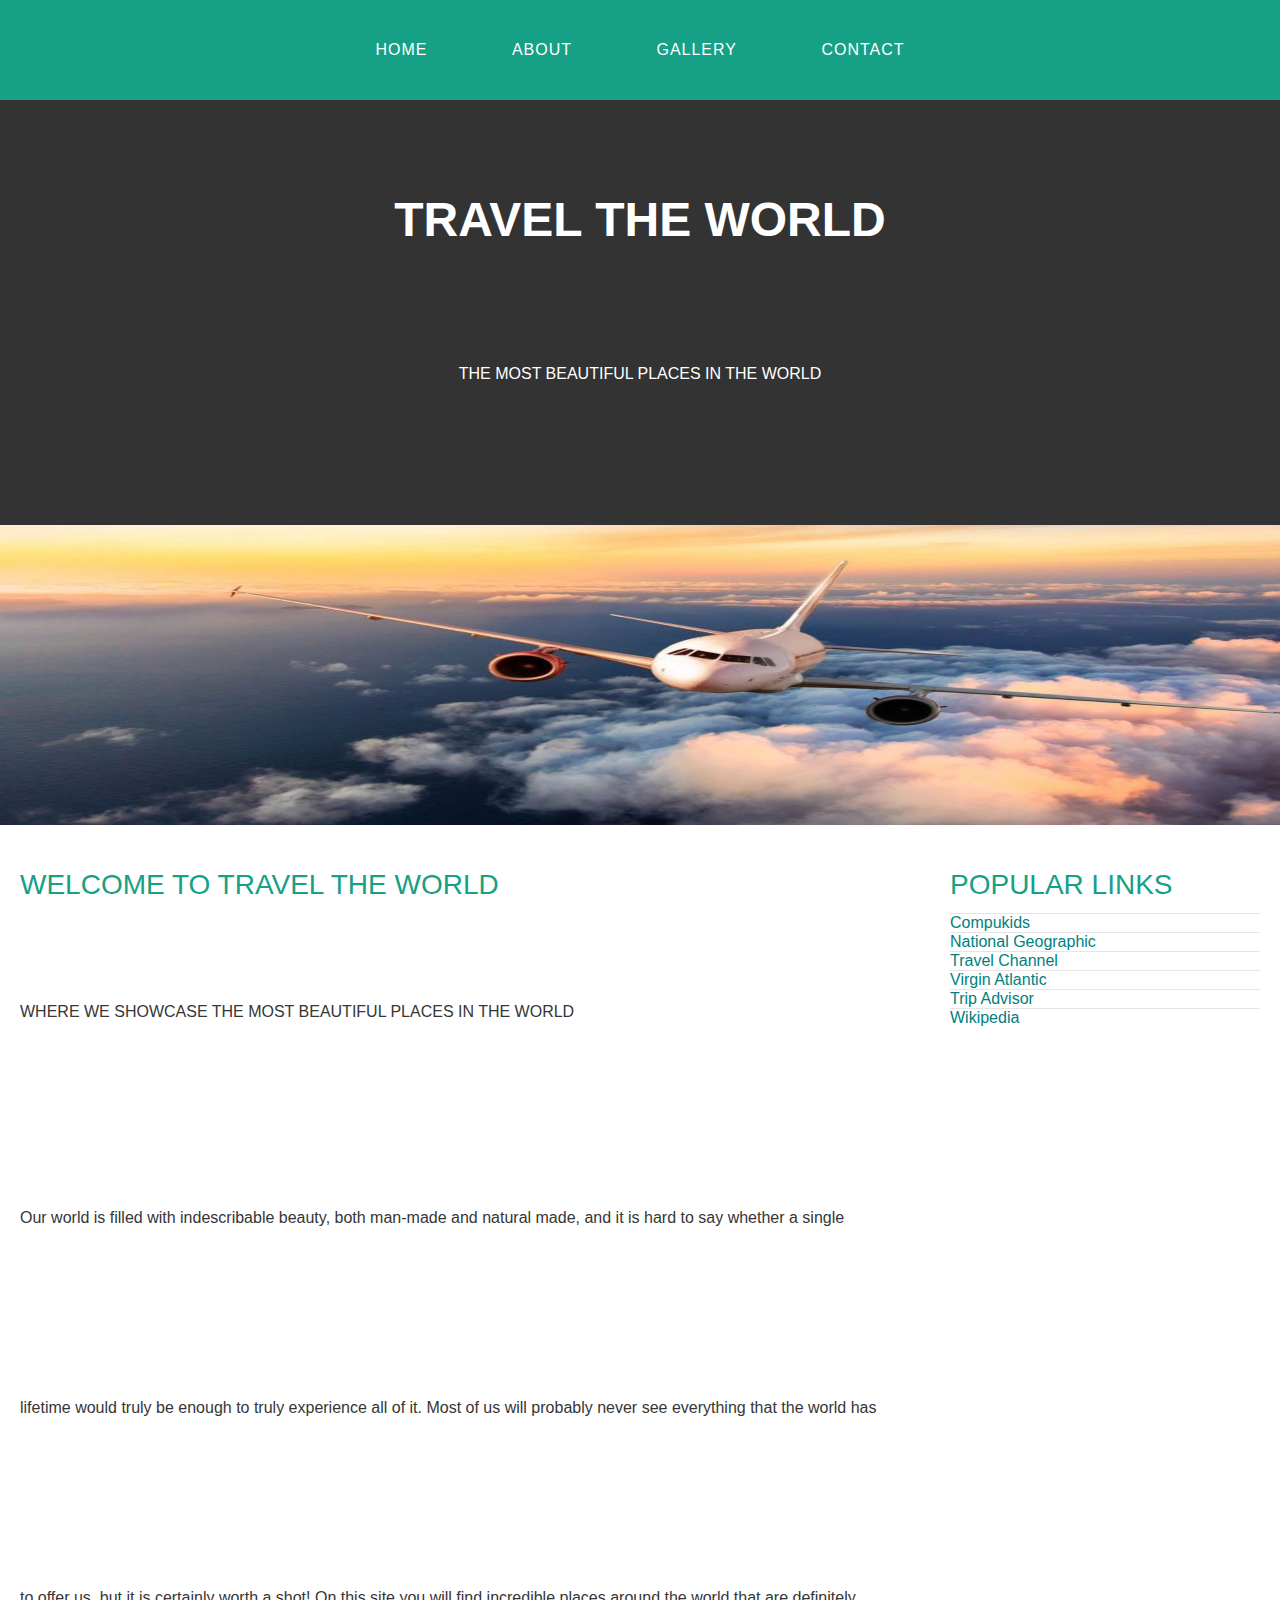
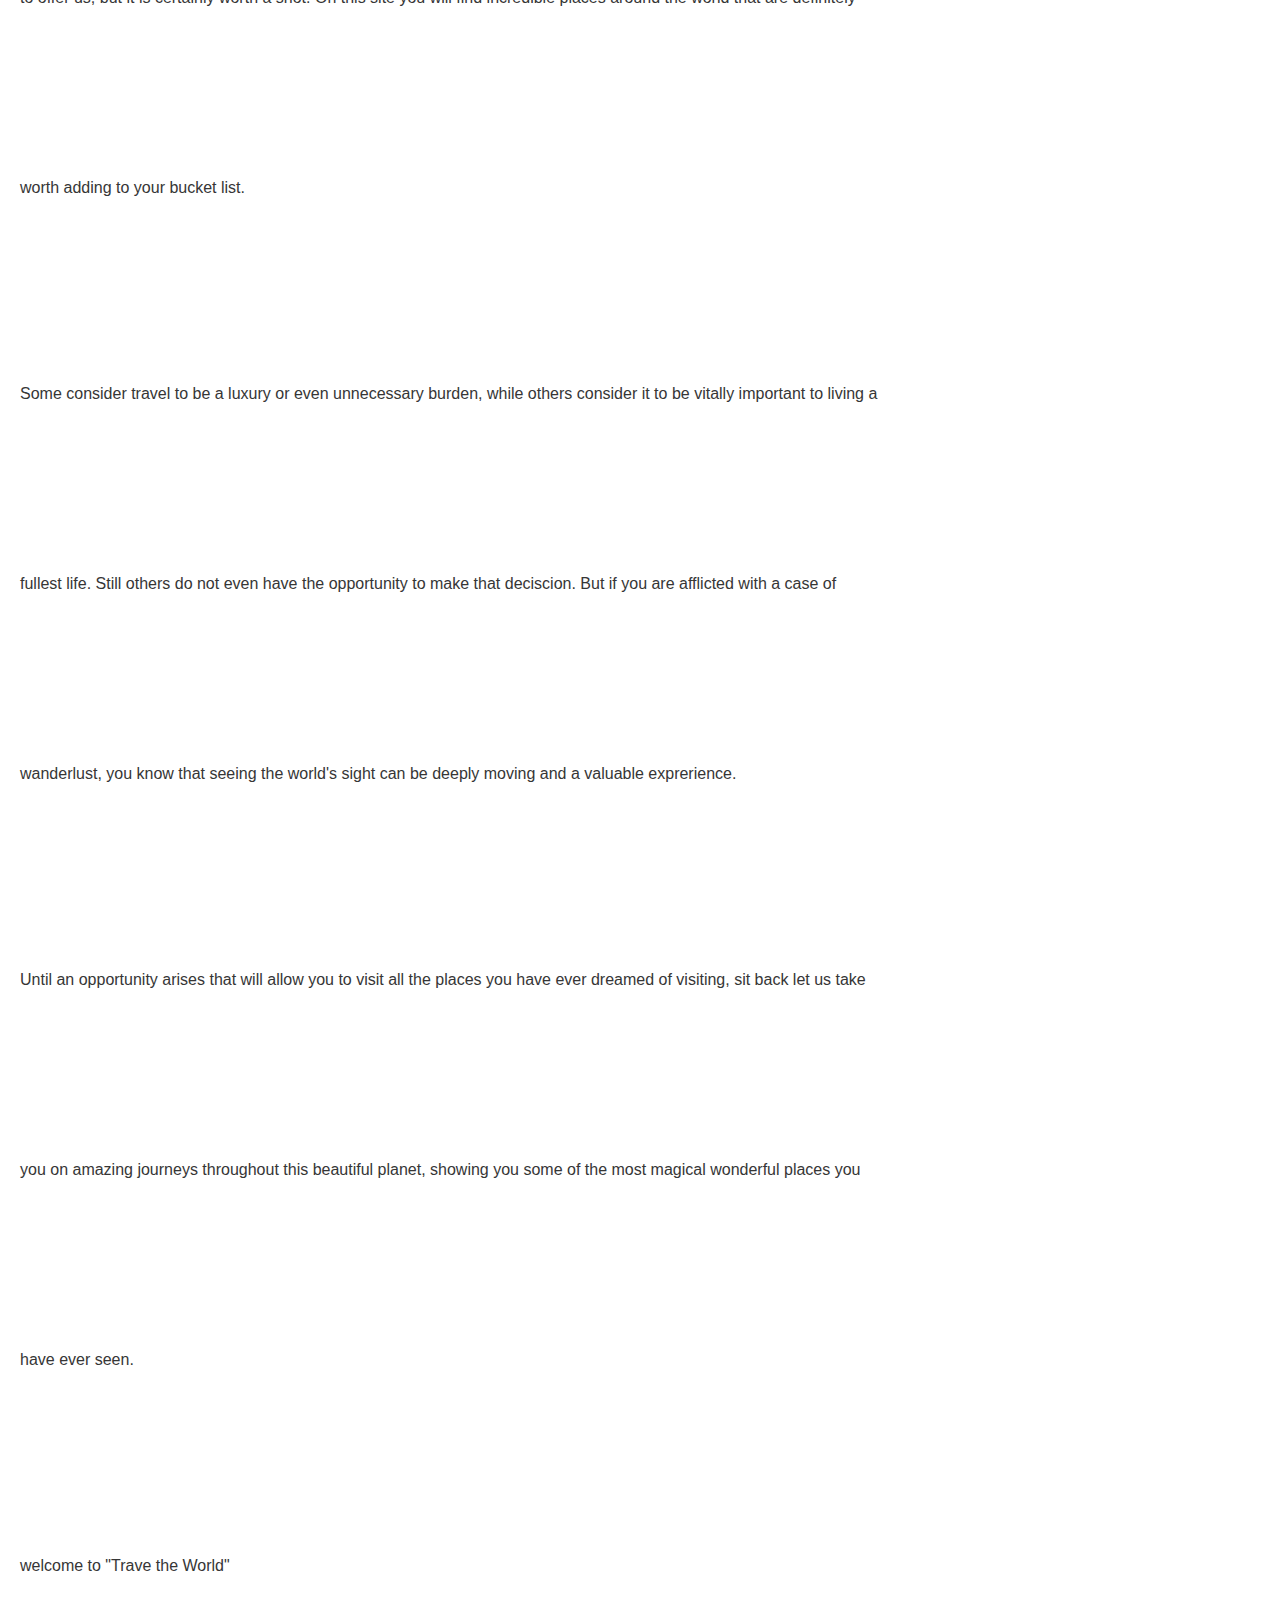
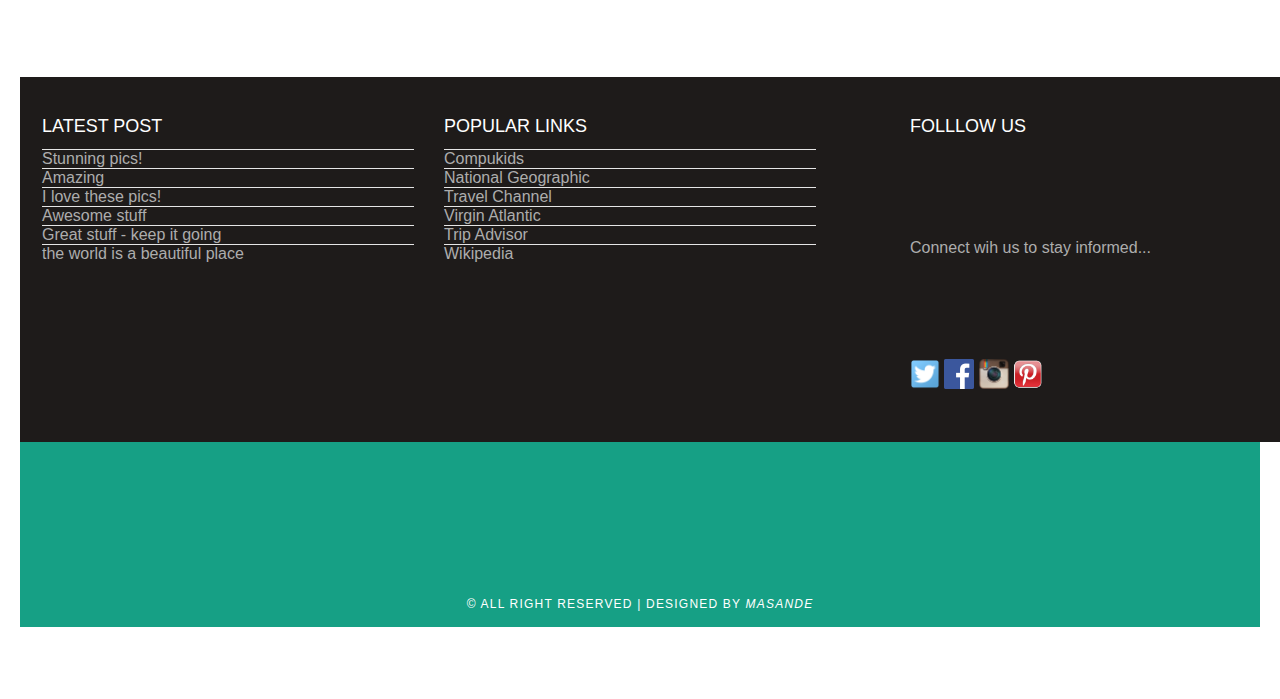
<file: index.html>
<!DOCTYPE html>
<html>
<head>
	<title>Travel The World</title>
	<link rel="stylesheet" href="style.css">
	</head>
	
	<body>
		<div id="menu">
			<ul>
				<li><a href="index.html">Home</a></li>
				<li><a href="about.html">About</a></li>
				<li><a href="gallery.html">Gallery</a></li>
				<li><a href="contact.html">Contact</a></li>
			</ul>
		</div>
		
		<div id="header">
			<h1>TRAVEL THE WORLD</h1>
			<p>THE MOST BEAUTIFUL PLACES IN THE WORLD</p>
		</div>
		
		<div id="banner">
			<img src="images/Air Travel.jpg"/>
		</div>
		
		<div id="page">
			<div id="content">
				<h2> Welcome To Travel The World</h2>
				<p>WHERE WE SHOWCASE THE MOST BEAUTIFUL PLACES IN THE WORLD</p>	
				<p>Our world is filled with indescribable beauty, both man-made and natural made, and it is hard to say whether a single lifetime would truly be enough to truly experience all of it. Most of us will probably never see everything that the world has to offer us, but it is certainly worth a shot! On this site you will find incredible places around the world that are definitely worth adding to your bucket list.</p>
				<p>Some consider travel to be a luxury or even unnecessary burden, while others consider it to be vitally important to living a fullest life. Still others do not even have the opportunity to make that deciscion. But if you are afflicted with a case of wanderlust, you know that seeing the world's sight can be deeply moving and a valuable exprerience.</p>
				<p>Until an opportunity arises that will allow you to visit all the places you have ever dreamed of visiting, sit back let us take you on amazing journeys throughout this beautiful planet, showing you some of the most magical wonderful places you have ever seen.</p>
				<p>welcome to "Trave the World"</p>
			</div>
			
			<div id="sidebar">
				<h2>Popular Links</h2>
				<ul class="styled">
					<li><a href="http://www.compukids.me">Compukids</a></li>
					<li><a href="http://www.nationalgeographic.com">National Geographic</a></li>
					<li><a href="http://www.travelchannel.com">Travel Channel</a></li>
					<li><a href="http://www.virgin-atlantic.com/us/en.html">Virgin Atlantic</a></li>
					<li><a href="http://www.tripadvisor.com">Trip Advisor</a></li>
					<li><a href="http://www.wikipedia.org/wiki/Main_Page">Wikipedia</a></li>
				</ul>
			</div>
			
			<div id="footer">
				
				<div id="box1">
					<h2>latest Post</h2>
					<ul class="styled">
						<li><a href="#">Stunning pics!</a></li>
						<li><a href="#">Amazing</a></li>
						<li><a href="#">I love these pics!</a></li>
						<li><a href="#">Awesome stuff</a></li>
						<li><a href="#">Great stuff - keep it going</a></li>
						<li><a href="#">the world is a beautiful place</a></li>
					</ul>
				</div>
				
				<div id="box2">
				    <h2>Popular Links</h2>
				 <ul class="styled">
					<li><a href="http://www.compukids.me">Compukids</a></li>
					<li><a href="http://www.nationalgeographic.com">National Geographic</a></li>
					<li><a href="http://www.travelchannel.com">Travel Channel</a></li>
					<li><a href="http://www.virgin-atlantic.com/us/en.html">Virgin Atlantic</a></li>
					<li><a href="http://www.tripadvisor.com">Trip Advisor</a></li>
					<li><a href="http://www.wikipedia.org/wiki/Main_Page">Wikipedia</a></li>
				</ul>
				</div>
				
				<div id="box3">
					<h2>Folllow us</h2>
					<p>Connect wih us to stay informed...</p>
					<a href="#"><img src="images/twitter.png" height="30"/></a>
					<a href="#"><img src="images/facebook.png" height="30"/></a>
					<a href="#"><img src="images/instagram.png" height="30"/></a>
					<a href="#"><img src="images/pinterest.png" height="30"/></a>
				</div>
				
			</div>
			
			<div id="copyright">
				<p>&copy; All Right Reserved | Designed by <i>MASANDE</i></p>
			</div>
			
		</div>
	</body>
</html>
</file>
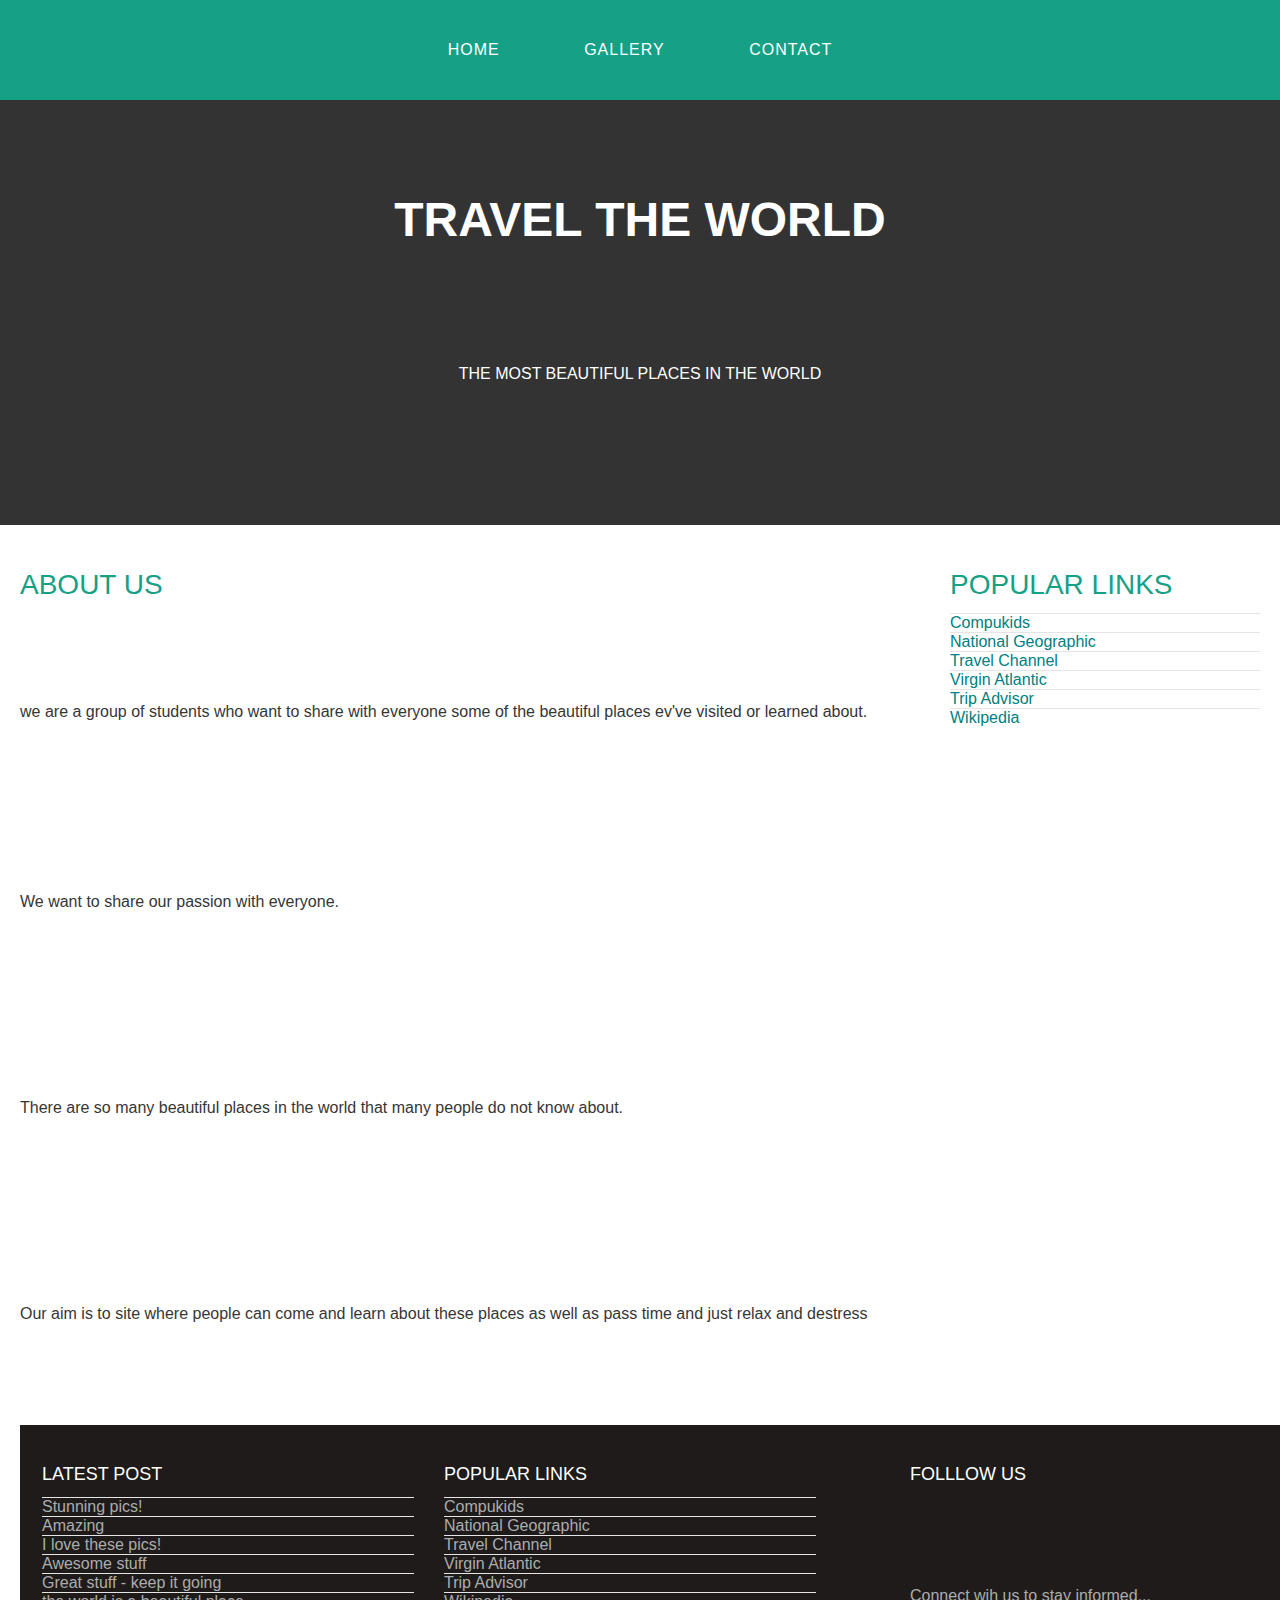
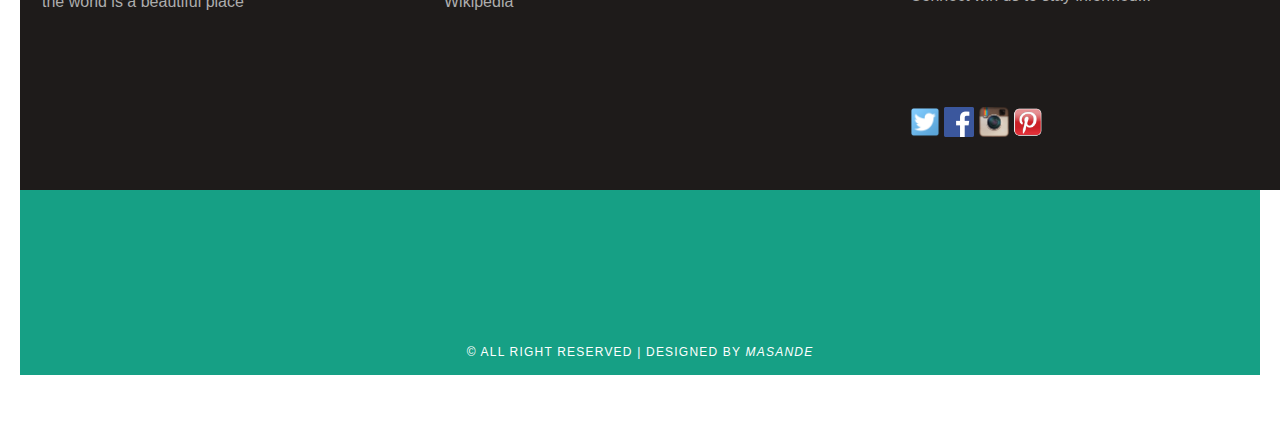
<file: about.html>
<!DOCTYPE html>
<html>
<head>
	<title>Travel The World</title>
	<link rel="stylesheet" href="style.css">
	</head>
	
	<body>
		<div id="menu">
			<ul>
				<li><a href="index.html">Home</a></li>
				<li><a href="gallery.html">Gallery</a></li>
				<li><a href="contact.html">Contact</a></li>
			</ul>
		</div>
		
		<div id="header">
			<h1>TRAVEL THE WORLD</h1>
			<p>THE MOST BEAUTIFUL PLACES IN THE WORLD</p>
		</div>
		
		<div id="page">
			<div id="content">
				<h2> About Us</h2>
				<p>we are a group of students who want to share with everyone some of the beautiful places ev've visited or learned about. We want to share our passion with everyone.</p>
				
				<p>There are so many beautiful places in the world that many people do not know about.</p>
				
				<p>Our aim is to site where people can come and learn about these places as well as pass time and just relax and destress</p>
			</div>
			
			<div id="sidebar">
			</div>
			
			<div id="sidebar">
				<h2>Popular Links</h2>
				<ul class="styled">
					<li><a href="http://www.compukids.me">Compukids</a></li>
					<li><a href="http://www.nationalgeographic.com">National Geographic</a></li>
					<li><a href="http://www.travelchannel.com">Travel Channel</a></li>
					<li><a href="http://www.virgin-atlantic.com/us/en.html">Virgin Atlantic</a></li>
					<li><a href="http://www.tripadvisor.com">Trip Advisor</a></li>
					<li><a href="http://www.wikipedia.org/wiki/Main_Page">Wikipedia</a></li>
				</ul>
			</div>
			
			<div id="footer">
				
				<div id="box1">
					<h2>latest Post</h2>
					<ul class="styled">
						<li><a href="#">Stunning pics!</a></li>
						<li><a href="#">Amazing</a></li>
						<li><a href="#">I love these pics!</a></li>
						<li><a href="#">Awesome stuff</a></li>
						<li><a href="#">Great stuff - keep it going</a></li>
						<li><a href="#">the world is a beautiful place</a></li>
					</ul>
				</div>
				
				<div id="box2">
				    <h2>Popular Links</h2>
				 <ul class="styled">
					<li><a href="http://www.compukids.me">Compukids</a></li>
					<li><a href="http://www.nationalgeographic.com">National Geographic</a></li>
					<li><a href="http://www.travelchannel.com">Travel Channel</a></li>
					<li><a href="http://www.virgin-atlantic.com/us/en.html">Virgin Atlantic</a></li>
					<li><a href="http://www.tripadvisor.com">Trip Advisor</a></li>
					<li><a href="http://www.wikipedia.org/wiki/Main_Page">Wikipedia</a></li>
				</ul>
				</div>
				
				<div id="box3">
					<h2>Folllow us</h2>
					<p>Connect wih us to stay informed...</p>
					<a href="#"><img src="images/twitter.png" height="30"/></a>
					<a href="#"><img src="images/facebook.png" height="30"/></a>
					<a href="#"><img src="images/instagram.png" height="30"/></a>
					<a href="#"><img src="images/pinterest.png" height="30"/></a>
				</div>
				
			</div>
			
			<div id="copyright">
				<p>&copy; All Right Reserved | Designed by <i>MASANDE</i></p>
			</div>
			
		</div>
	</body>
</html>
</file>
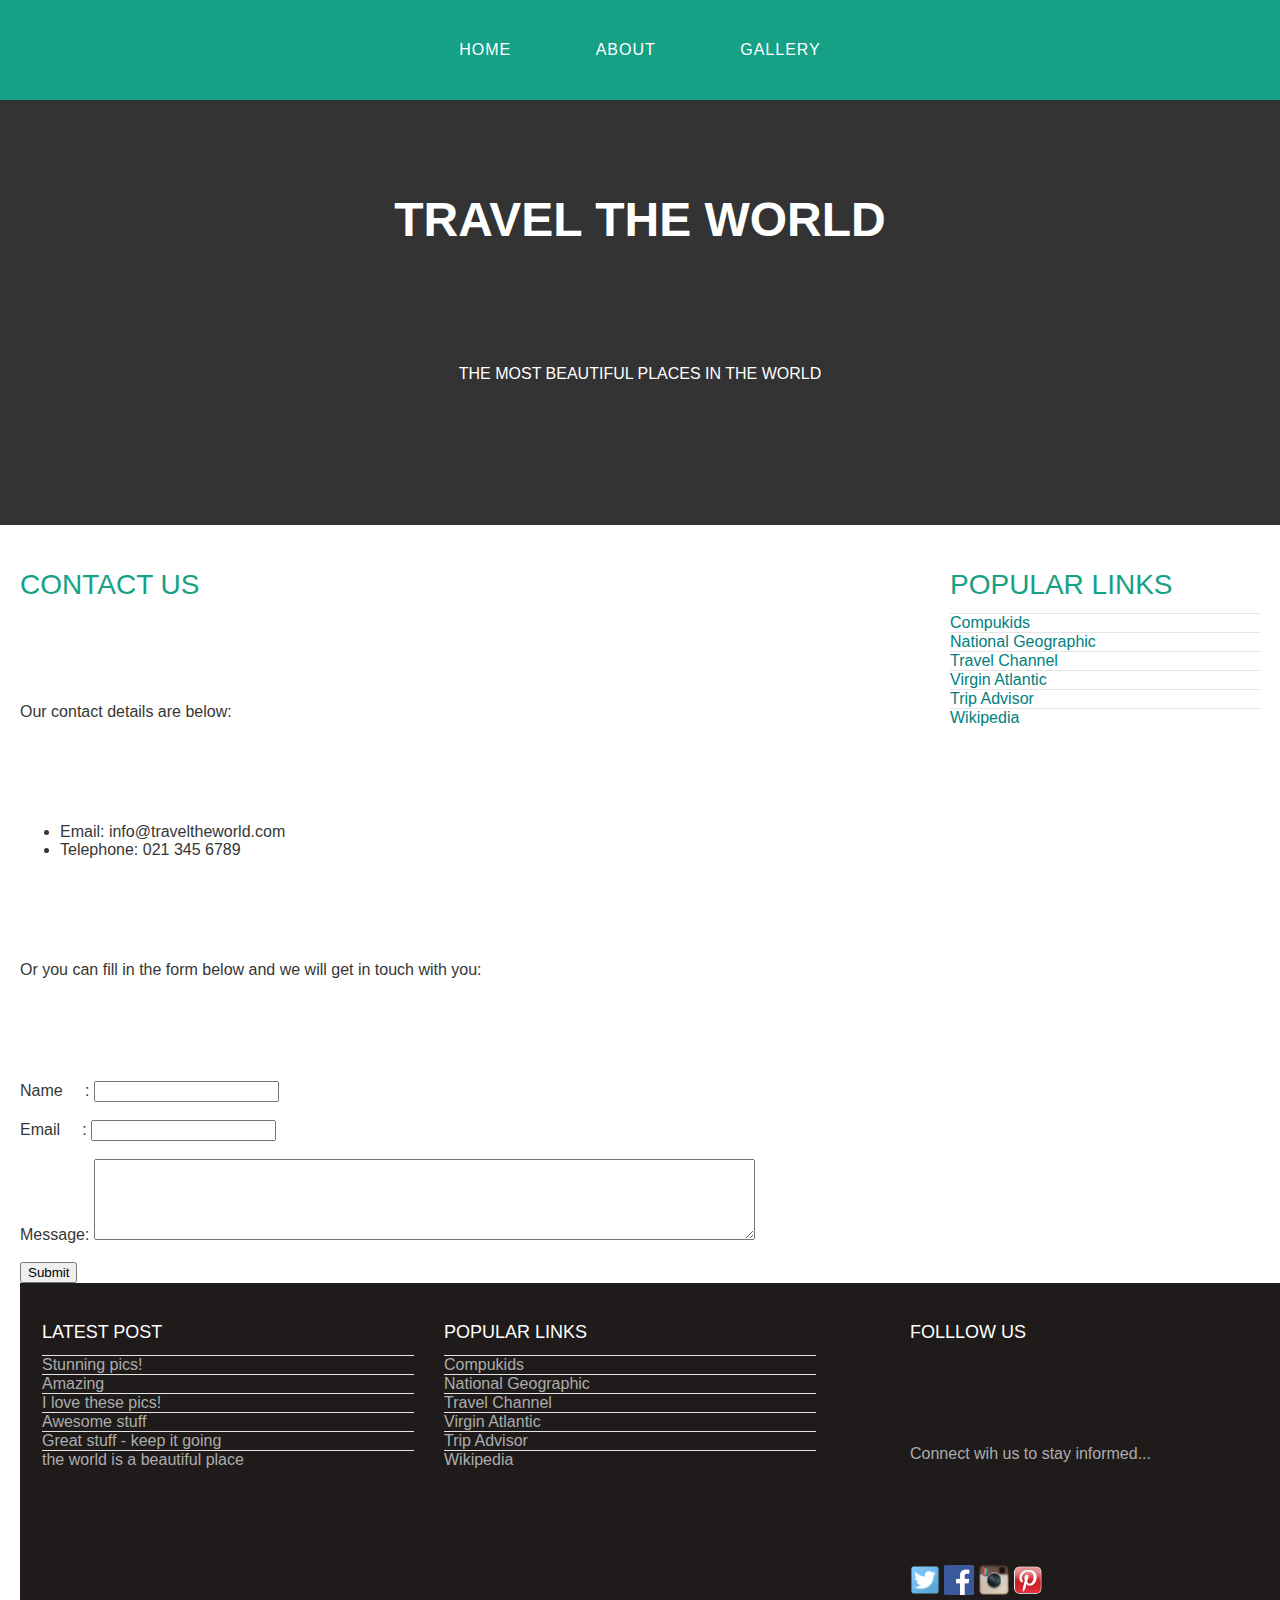
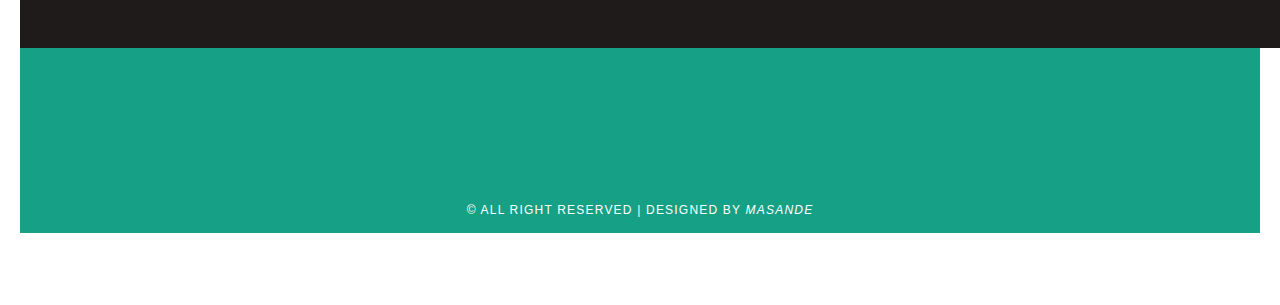
<file: contact.html>
<!DOCTYPE html>
<html>
<head>
	<title>Travel The World</title>
	<link rel="stylesheet" href="style.css">
	</head>
	
	<body>
		<div id="menu">
			<ul>
				<li><a href="index.html">Home</a></li>
				<li><a href="about.html">About</a></li>
				<li><a href="gallery.html">Gallery</a></li>
			</ul>
		</div>
		
		<div id="header">
			<h1>TRAVEL THE WORLD</h1>
			<p>THE MOST BEAUTIFUL PLACES IN THE WORLD</p>
	
		</div>
		
		<div id="page">
			<div id="content">
				<h2>Contact Us</h2>
				<p>Our contact details are below:</p>
			<ul class="style1">
				<li>Email: info@traveltheworld.com</li>
				<li>Telephone: 021 345 6789</li>
			</ul>
			
			<p>Or you can fill in the form below and we will get in touch with you:</p>
			
			<form>
				Name&nbsp;&nbsp;&nbsp;&nbsp;&nbsp;: <input type="text"/>
				<br/><br/>
				Email&nbsp;&nbsp;&nbsp;&nbsp;&nbsp;: <input type="email"/>
				<br/><br/>
				Message: <textarea cols="80" rows="5"></textarea>
				<br/><br/>
				<input type="submit" value="Submit"/>
			</form>
			</div>
			
			<div id="sidebar">
			</div>
			
			<div id="sidebar">
				<h2>Popular Links</h2>
				<ul class="styled">
					<li><a href="http://www.compukids.me">Compukids</a></li>
					<li><a href="http://www.nationalgeographic.com">National Geographic</a></li>
					<li><a href="http://www.travelchannel.com">Travel Channel</a></li>
					<li><a href="http://www.virgin-atlantic.com/us/en.html">Virgin Atlantic</a></li>
					<li><a href="http://www.tripadvisor.com">Trip Advisor</a></li>
					<li><a href="http://www.wikipedia.org/wiki/Main_Page">Wikipedia</a></li>
				</ul>
			</div>
			
			<div id="footer">
				
				<div id="box1">
					<h2>latest Post</h2>
					<ul class="styled">
						<li><a href="#">Stunning pics!</a></li>
						<li><a href="#">Amazing</a></li>
						<li><a href="#">I love these pics!</a></li>
						<li><a href="#">Awesome stuff</a></li>
						<li><a href="#">Great stuff - keep it going</a></li>
						<li><a href="#">the world is a beautiful place</a></li>
					</ul>
				</div>
				
				<div id="box2">
				    <h2>Popular Links</h2>
				 <ul class="styled">
					<li><a href="http://www.compukids.me">Compukids</a></li>
					<li><a href="http://www.nationalgeographic.com">National Geographic</a></li>
					<li><a href="http://www.travelchannel.com">Travel Channel</a></li>
					<li><a href="http://www.virgin-atlantic.com/us/en.html">Virgin Atlantic</a></li>
					<li><a href="http://www.tripadvisor.com">Trip Advisor</a></li>
					<li><a href="http://www.wikipedia.org/wiki/Main_Page">Wikipedia</a></li>
				</ul>
				</div>
				
				<div id="box3">
					<h2>Folllow us</h2>
					<p>Connect wih us to stay informed...</p>
					<a href="#"><img src="images/twitter.png" height="30"/></a>
					<a href="#"><img src="images/facebook.png" height="30"/></a>
					<a href="#"><img src="images/instagram.png" height="30"/></a>
					<a href="#"><img src="images/pinterest.png" height="30"/></a>
				</div>
				
			</div>
			
			<div id="copyright">
				<p>&copy; All Right Reserved | Designed by <i>MASANDE</i></p>
			</div>
			
		</div>
	</body>
</html>
</file>
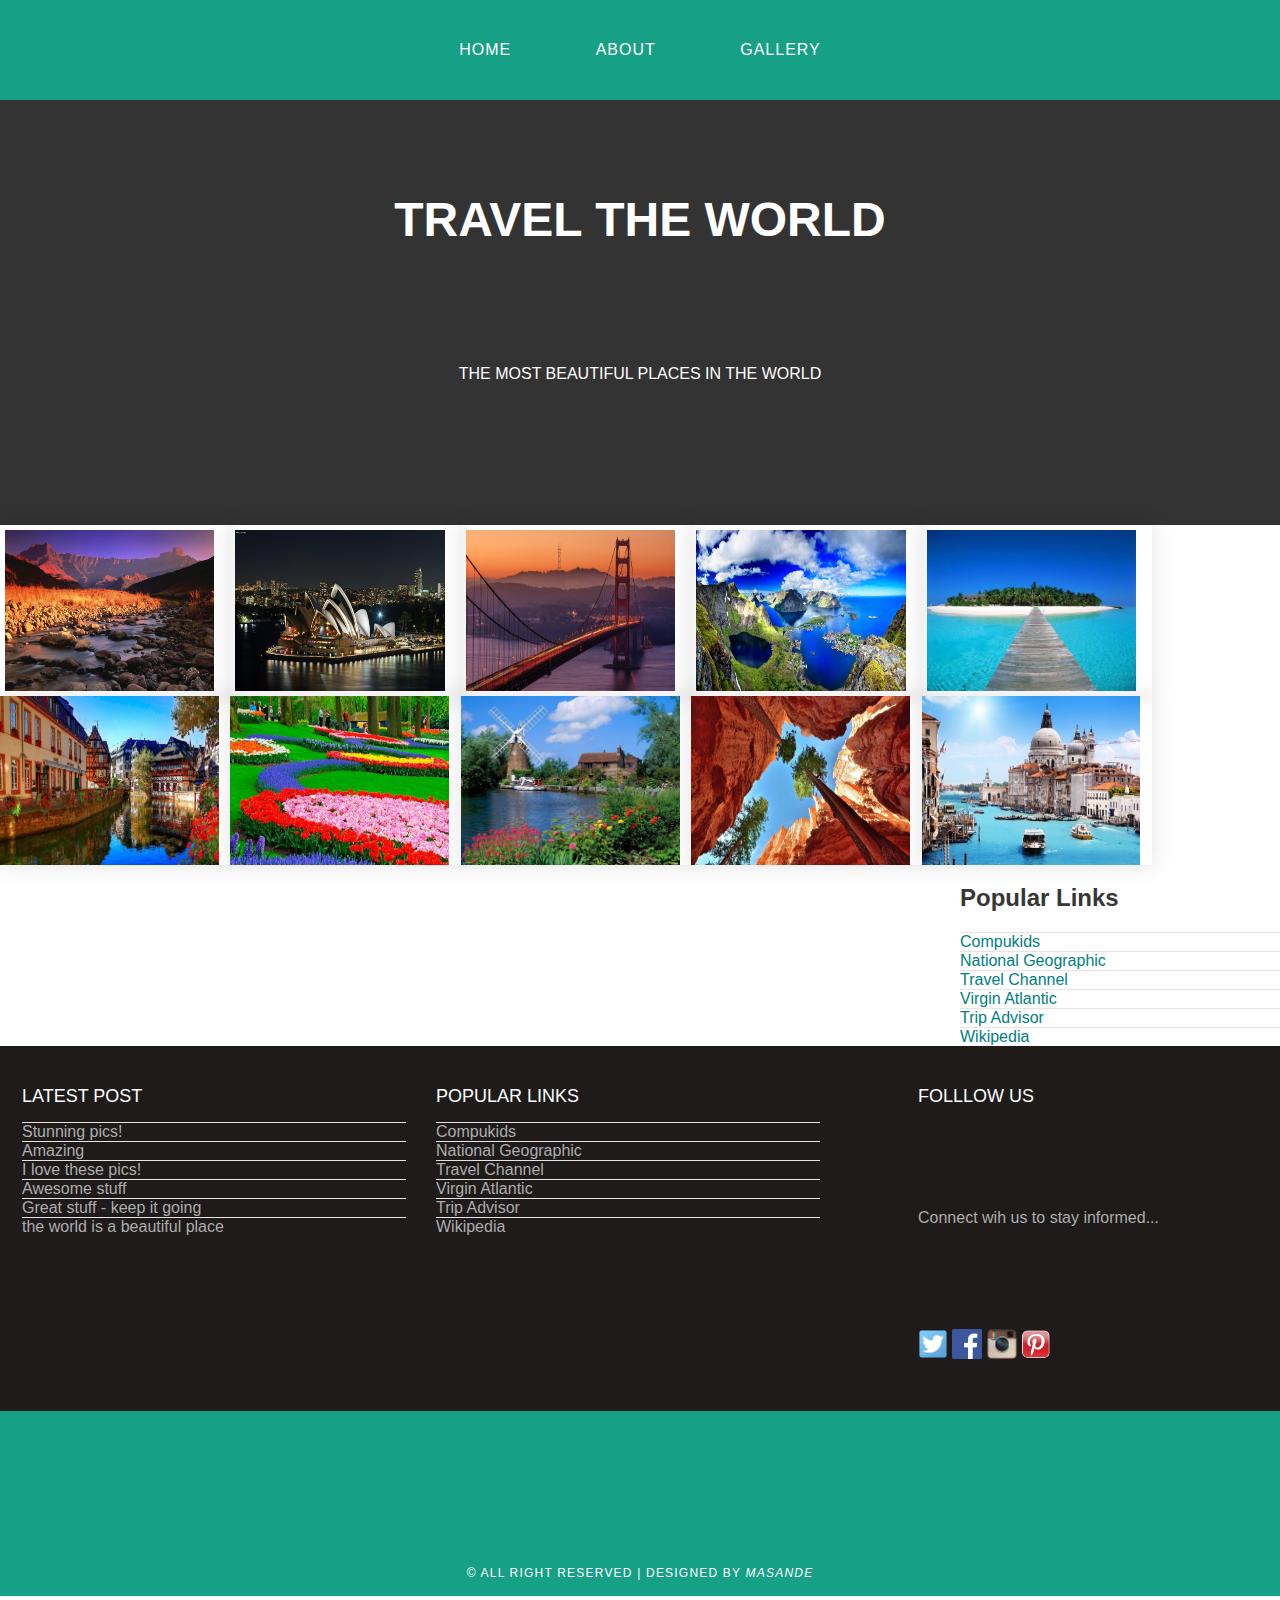
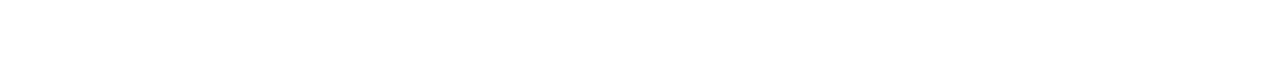
<file: gallery.html>
<!DOCTYPE html>
<html>
<head>
	<title>Travel The World</title>
	<link rel="stylesheet" href="style.css">
    <style>
        .row{
            width: 90%;
            padding: 20px
            margin:100px auto;
            display: flex;
            flex-direction: row;
            justify-content: center;
        }

        .column{
            width: 250px;
            max-width: 0 10px;
            box-shadow: 0 0 20px 2px rgba(0, 0, 0, .1);
            transition: 1s;
        }

        .column image{
            display: block;
            width: 100%;
            border-radius: 5px;
        }
        .column:hover{
            transform: scale(1.3);
            z-index: 2;
        }
    </style>

<style>
    .row1{
        width: 90%;
        padding: 20px
        margin:100px auto;
        display: flex;
        flex-direction: row;
        justify-content: center;
    }

    .column1{
        width: 250px;
        max-width: 0 10px;
        box-shadow: 0 0 20px 2px rgba(0, 0, 0, .1);
        transition: 1s;
    }

    .column1 image{
        display: block;
        width: 100%;
        border-radius: 5px;
    }
    .column1:hover{
        transform: scale(1.3);
        z-index: 2;
    }
</style>
	</head>
	
	<body>
		<div id="menu">
			<ul>
				<li><a href="index.html">Home</a></li>
				<li><a href="about.html">About</a></li>
				<li><a href="gallery.html">Gallery</a></li>
			</ul>
		</div>
		
		<div id="header">
			<h1>TRAVEL THE WORLD</h1>
			<p>THE MOST BEAUTIFUL PLACES IN THE WORLD</p>
	
		</div>
		
        <div class="row">

            <div class="column">
                <img src="images/pic1.jpg" width="95%" height="100%">
            </div>

            <div class="column">
                <img src="images/pic10.jpg" width="95%" height="100%">
            </div>

            <div class="column">
                <img src="images/pic11.jpg" width="95%" height="100%">
            </div>

            <div class="column">
                <img src="images/pic12.jpg" width="95%" height="100%">
            </div>

            <div class="column">
                <img src="images/pic13.jpg" width="95%" height="100%">
            </div>
        </div>

        <div class="row1">

            <div class="column1">
                <img src="images/pic14.jpg" width="95%" height="100%">
            </div>

            <div class="column1">
                <img src="images/pic15.jpg" width="95%" height="100%">
            </div>

            <div class="column1">
                <img src="images/pic16.jpg" width="95%" height="100%">
            </div>

            <div class="column1">
                <img src="images/pic17.jpg" width="95%" height="100%">
            </div>

            <div class="column1">
                <img src="images/pic18.jpg" width="95%" height="100%">
            </div>
        </div>
			
			<div id="sidebar">
			</div>
			
			<div id="sidebar">
				<h2>Popular Links</h2>
				<ul class="styled">
					<li><a href="http://www.compukids.me">Compukids</a></li>
					<li><a href="http://www.nationalgeographic.com">National Geographic</a></li>
					<li><a href="http://www.travelchannel.com">Travel Channel</a></li>
					<li><a href="http://www.virgin-atlantic.com/us/en.html">Virgin Atlantic</a></li>
					<li><a href="http://www.tripadvisor.com">Trip Advisor</a></li>
					<li><a href="http://www.wikipedia.org/wiki/Main_Page">Wikipedia</a></li>
				</ul>
			</div>
			
			<div id="footer">
				
				<div id="box1">
					<h2>latest Post</h2>
					<ul class="styled">
						<li><a href="#">Stunning pics!</a></li>
						<li><a href="#">Amazing</a></li>
						<li><a href="#">I love these pics!</a></li>
						<li><a href="#">Awesome stuff</a></li>
						<li><a href="#">Great stuff - keep it going</a></li>
						<li><a href="#">the world is a beautiful place</a></li>
					</ul>
				</div>
				
				<div id="box2">
				    <h2>Popular Links</h2>
				 <ul class="styled">
					<li><a href="http://www.compukids.me">Compukids</a></li>
					<li><a href="http://www.nationalgeographic.com">National Geographic</a></li>
					<li><a href="http://www.travelchannel.com">Travel Channel</a></li>
					<li><a href="http://www.virgin-atlantic.com/us/en.html">Virgin Atlantic</a></li>
					<li><a href="http://www.tripadvisor.com">Trip Advisor</a></li>
					<li><a href="http://www.wikipedia.org/wiki/Main_Page">Wikipedia</a></li>
				</ul>
				</div>
				
				<div id="box3">
					<h2>Folllow us</h2>
					<p>Connect wih us to stay informed...</p>
					<a href="#"><img src="images/twitter.png" height="30"/></a>
					<a href="#"><img src="images/facebook.png" height="30"/></a>
					<a href="#"><img src="images/instagram.png" height="30"/></a>
					<a href="#"><img src="images/pinterest.png" height="30"/></a>
				</div>
				
			</div>
			
			<div id="copyright">
				<p>&copy; All Right Reserved | Designed by <i>MASANDE</i></p>
			</div>
			
		</div>
	</body>
</html>
</file>
<file: style.css>
/* ********************************************************************** */
/* Universal stles                                                        */
/* ********************************************************************** */
body{
	margin: 0;
    padding: 0;
	background-color: white;
	font-family: 'Raleway', sans-serif;
	font-size: 16px;
	font-weight: 400;
	color: #363636;
}

p{
	line-height: 190px;
}

a{
	text-decoration: none;
	color: teal;
}

.column{
	float: left;
	width: 33%;
	padding: 5px;
}

.row::after{
    content: "";
	display: table;
	clear: both;
}

/* ********************************************************************** */
/* Menu                                                                   */
/* ********************************************************************** */

#menu{
	background-color: #16a085;
	height: 100px;
}

#menu ul{
	margin: 0;
	padding: 0;
	list-style-type: none;
	text-align: center
}

#menu li{
	display: inline-block;
}

#menu a{
	letter-spacing: 1px;
	text-decoration: none;
	text-align: center;
	text-transform: uppercase;
	font-size: 16px;
	line-height: 100px;
	color: white;
	
	padding: 0 40px;
	border: none;
	display: block;
}

#menu a:hover{
	background-color: #1abc9c;
}

/* ********************************************************************** */
/* Header                                                                 */
/* ********************************************************************** */

#header{
	padding: 60px 0px 40px 0;
	background-color: #333333;
	text-align: center;
}

#header h1{
	letter-spacing: 0,1em;
	font-size: 48px;
	color: white;
}

#header p{ 
	color: white;
}

/* ********************************************************************** */
/* Banner                                                                 */
/* ********************************************************************** */

#banner{
	height: 300px;
}

#banner img{
	width: 100%;
	height: 300px;
}

/* ********************************************************************** */
/* Page                                                                   */
/* ********************************************************************** */

#page{
	min-height: 400px;
	padding: 20px;
}

#page h2{
	margin-bottom: 12px;
	text-transform: uppercase;
	font-weight: 400;
	font-size: 28px;
	color: #16a085;
}


/* CONTENT */

#content{
	float: left;
	width: 70%;
}

/* SIDEBAR */

#sidebar{
	float: right;
	width: 25%
}

/* LISTS */

ul.styled{
	margin: 0;
	padding: 0;
	list-style-type: none;
}

ul.styled li{
	border-top: solid 1px #e5e5e5;
	padding: 14px: 0px;
}

/* ********************************************************************** */
/* Footer                                                                 */
/* ********************************************************************** */

#footer{
	width: 100%;
	height: 340px;
	background-color: #1e1b1a;
	padding-top: 25px;
	padding-left: 22px;
	clear: both;
}

#footer h2{
	font-size: 18px;
	font-weight: 400;
	text-transform: uppercase;
	color: #ffffff;
}

#footer p{
	color: #adadad;
}

#footer a{
	color: #adadad;
}

#box1{
	float: left;
	width: 30%;
	padding-right: 30px;
}

#box2{
	float: left;
	width: 30%;
	padding-right: 30px;
}

#box3{
	float: right;
	width: 30%;
	padding-left: 30px;
}

/* ********************************************************************** */
/* Copyright                                                              */
/* ********************************************************************** */

#copyright{
	width: 100%;
	height: 130px;
	text-align: center;
	background-color: #16a085;
	padding-top: 55px;
	clear: both;
}

#copyright p{
	font-size: 12px;
	letter-spacing: 0.1em;
	text-transform: uppercase;
	color: #ffffff;
}
</file>
